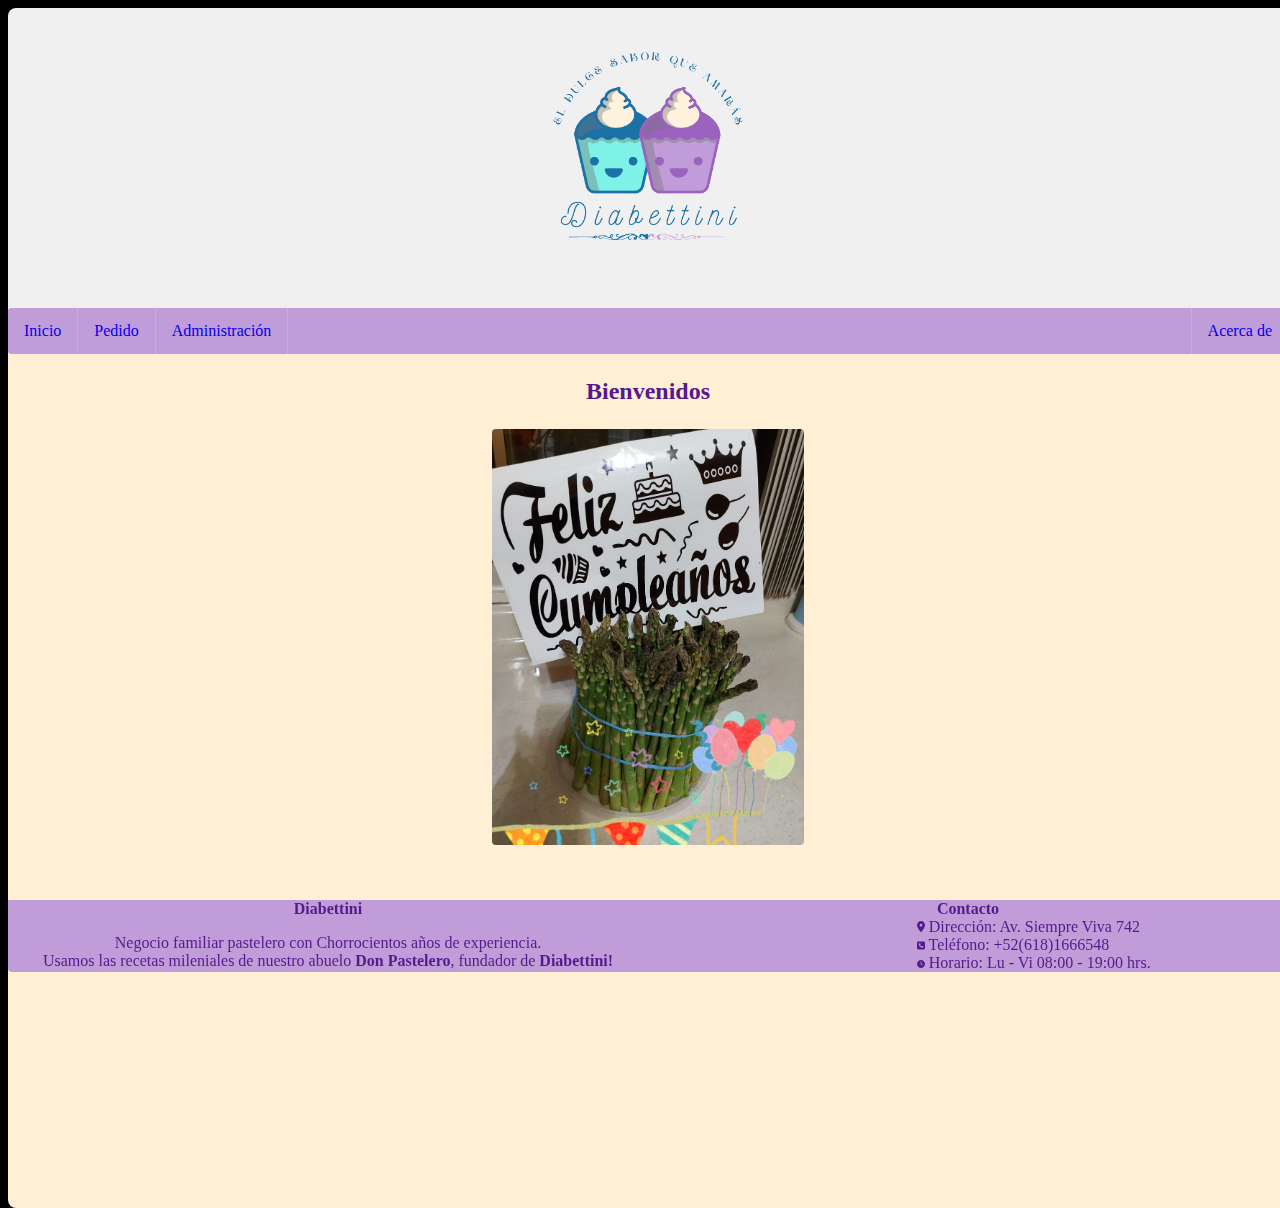
<file: views/index.html>
<!DOCTYPE html>
<html lang="en">
    <head>
        <meta charset="UTF-8">
        <meta http-equiv="X-UA-Compatible" content="IE=edge">
        <meta name="viewport" content="width=device-width, initial-scale=1.0">
       
        <title>Pastelería</title>
    </head>
    <body>
        <header class="centered">
            <!--<img src="/assets/Logo_Lumi_500px_bg_nobg.png" alt="Diabettini logo" class="middle" width="250px" height="250px">-->
            <img src="/assets/Logo_Diabettini_Cupcakes_500px_nobg.png" alt="Diabettini logo" class="middle" width="300px" height="300px">
        </header>
        <section class="colored-bg">
            <nav class="menu">
                <ul class="menu">
                    <li class="menu"><a href="index.html" class="menu">Inicio</a></li>
                    <li class="menu"><a href="order.html" class="menu">Pedido</a></li>
                    <li class="menu"><a href="admin.html" class="menu">Administración</a></li>
                    <li class="right-menu"><a href="index.html" class="menu">Acerca de</a></li>
                </ul>
            </nav>

            <p class="x-centered">Bienvenidos</p>
            
            <section class="centered">
                <img src="/assets/pastel_verde.jpeg" alt="Pastel de espárragos" class="middle rounded" width="25%">
            </section>
            <!--
            <form>
                <label for="fname">First name:</label><br>
                <input type="text" id="fname" name="fname"><br>
            </form>
            -->
            <footer class="fixed">
                <link rel="stylesheet" type="text/css" href="/styles/style.css">
                
                <section class="left-section">
                    <h4 class="inline-header">Diabettini</h4>
                    <p class="p-just">
                        Negocio familiar pastelero con Chorrocientos años de experiencia.<br>
                        Usamos las recetas mileniales de nuestro abuelo <b>Don Pastelero</b>, fundador de <b>Diabettini!</b>
                    </p>
                </section>
                
                <section class="mid-section">
                    <h4 class="inline-header">Contacto</h4>
                    <ul class="no-bullets">
                        <li class="footer-li"><img src="/assets/location-dot-solid.svg" width="8px" class="svg-footer-icon"> Dirección: Av. Siempre Viva 742</li>
                        <li class="footer-li"><img src="/assets/square-phone-solid.svg" width="8px" class="svg-footer-icon"> Teléfono: +52(618)1666548</li>
                        <li class="footer-li"><img src="/assets/clock-solid.svg" width="8px" class="svg-footer-icon"> Horario: Lu - Vi 08:00 - 19:00 hrs.</li>
                    </ul>
                </section>
            </footer>
        </section>
    </body>
</html>
</file>
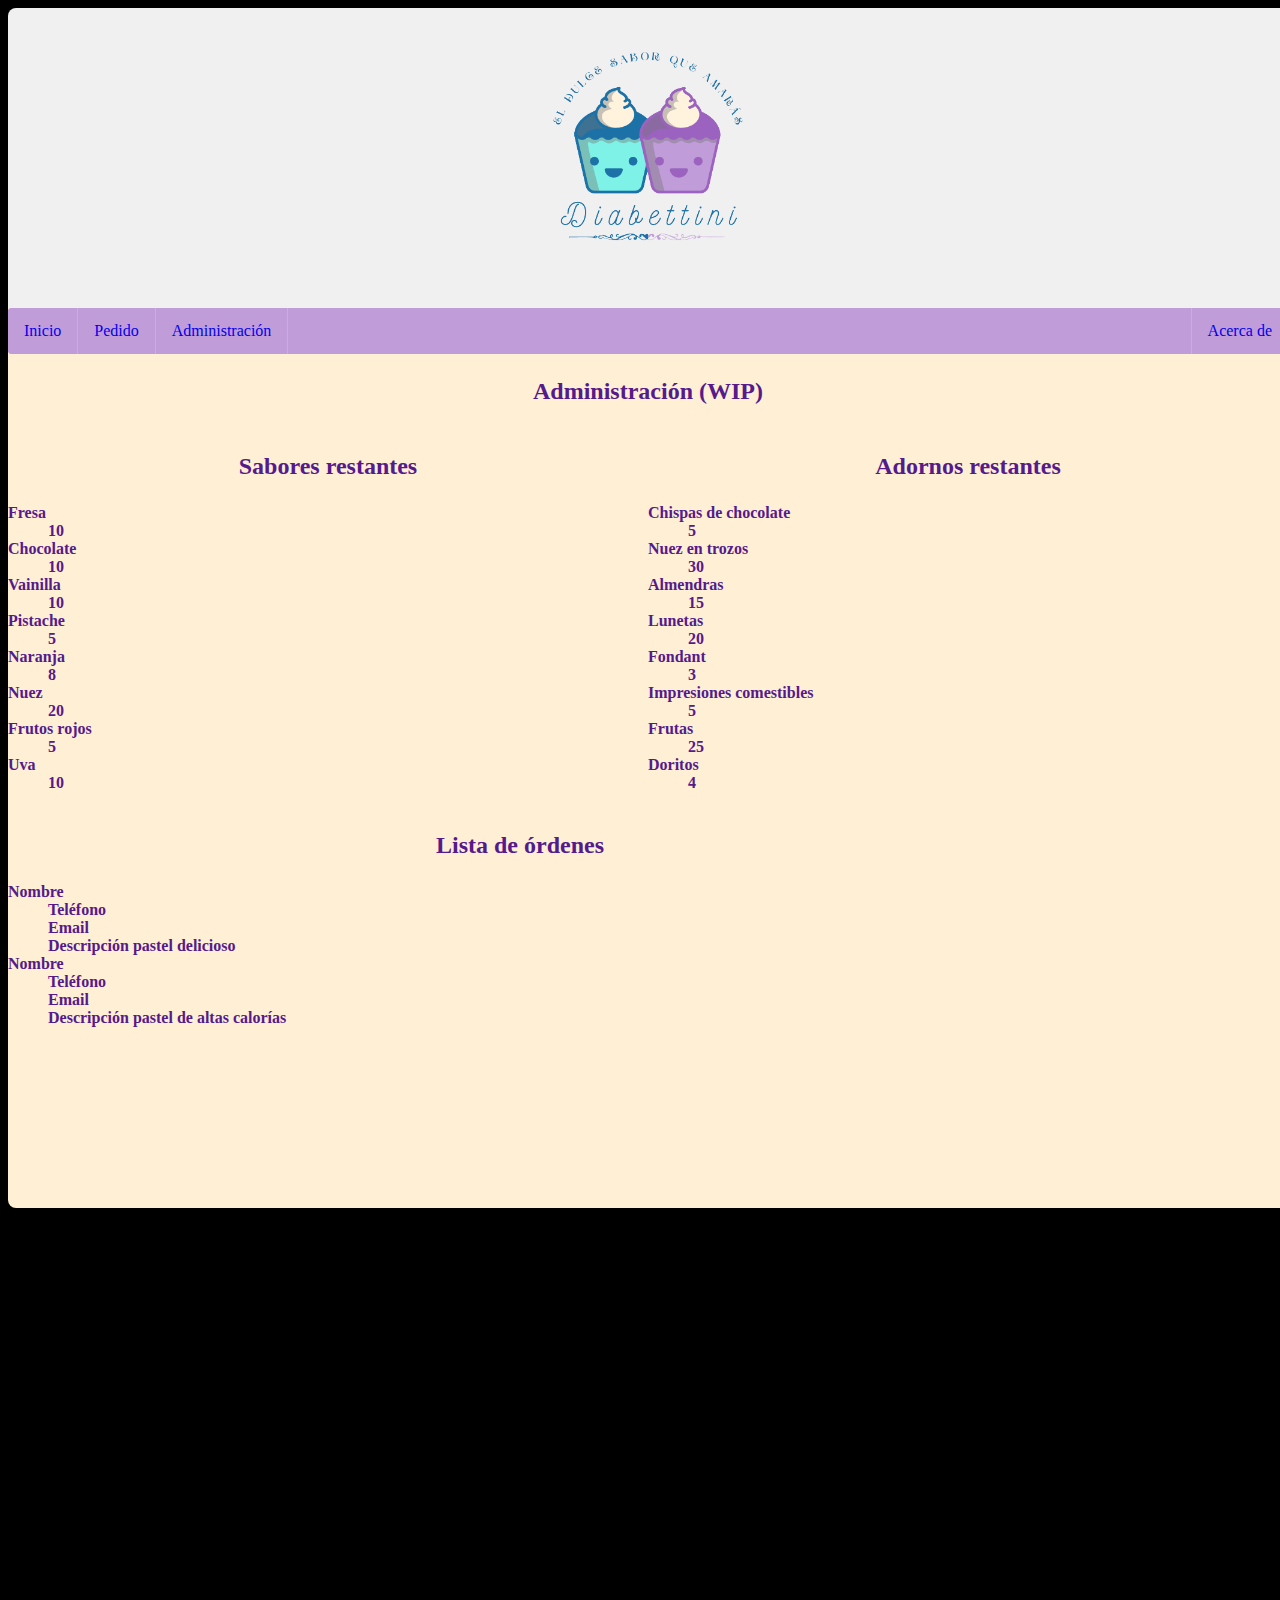
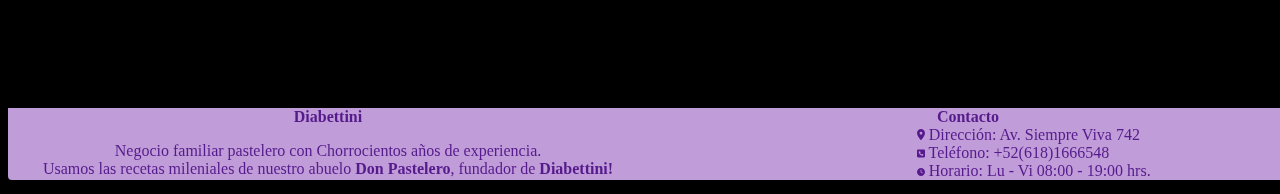
<file: views/admin.html>
<!DOCTYPE html>
<html lang="en">
    <head>
        <meta charset="UTF-8">
        <meta http-equiv="X-UA-Compatible" content="IE=edge">
        <meta name="viewport" content="width=device-width, initial-scale=1.0">
       
        <title>Pastelería</title>
    </head>
    <body>
        <!------------------------------------------------------------------------------------------------------------>
        <!----------------------------------------------- HEADER SECTION --------------------------------------------->
        <!------------------------------------------------------------------------------------------------------------>
        <header class="centered">
            <!--<img src="/assets/Logo_Lumi_500px_bg_nobg.png" alt="Diabettini logo" class="middle" width="250px" height="250px">-->
            <img src="/assets/Logo_Diabettini_Cupcakes_500px_nobg.png" alt="Diabettini logo" class="middle" width="300px" height="300px">
        </header>
        <section class="colored-bg">

            <!------------------------------------------------------------------------------------------------------------>
            <!----------------------------------------------- NAVBAR SECTION --------------------------------------------->
            <!------------------------------------------------------------------------------------------------------------>
            <nav class="menu">
                <ul class="menu">
                    <li class="menu"><a href="index.html" class="menu">Inicio</a></li>
                    <li class="menu"><a href="order.html" class="menu">Pedido</a></li>
                    <li class="menu"><a href="admin.html" class="menu">Administración</a></li>
                    <li class="right-menu"><a href="index.html" class="menu">Acerca de</a></li>
                </ul>
            </nav>

            <!------------------------------------------------------------------------------------------------------------>
            <!------------------------------------------------ BODY SECTION ---------------------------------------------->
            <!------------------------------------------------------------------------------------------------------------>

            <p class="x-centered">Administración (WIP)</p>

            <section class="menu-items-left">
                <p class="x-centered">Sabores restantes</p>
                <dl class="dl-menu-items">
                    <dt>Fresa</dt>
                    <dd>10</dd>
                    <dt>Chocolate</dt>
                    <dd>10</dd>
                    <dt>Vainilla</dt>
                    <dd>10</dd>
                    <dt>Pistache</dt>
                    <dd>5</dd>
                    <dt>Naranja</dt>
                    <dd>8</dd>
                    <dt>Nuez</dt>
                    <dd>20</dd>
                    <dt>Frutos rojos</dt>
                    <dd>5</dd>
                    <dt>Uva</dt>
                    <dd>10</dd>
                </dl>
            </section>

            <section class="menu-items-right">
                <p class="x-centered">Adornos restantes</p>
                <dl class="dl-menu-items">
                    <dt>Chispas de chocolate</dt>
                    <dd>5</dd>
                    <dt>Nuez en trozos</dt>
                    <dd>30</dd>
                    <dt>Almendras</dt>
                    <dd>15</dd>
                    <dt>Lunetas</dt>
                    <dd>20</dd>
                    <dt>Fondant</dt>
                    <dd>3</dd>
                    <dt>Impresiones comestibles</dt>
                    <dd>5</dd>
                    <dt>Frutas</dt>
                    <dd>25</dd>
                    <dt>Doritos</dt>
                    <dd>4</dd>
                </dl>
            </section>

            <section class="order-list-section">
                <p class="x-centered">Lista de órdenes</p>
                <dl class="dl-menu-items">
                    <dt>Nombre</dt>
                    <dd>Teléfono</dd>
                    <dd>Email</dd>
                    <dd>Descripción pastel delicioso</dd>
                    <dt>Nombre</dt>
                    <dd>Teléfono</dd>
                    <dd>Email</dd>
                    <dd>Descripción pastel de altas calorías</dd>
            </section>


            <!------------------------------------------------------------------------------------------------------------>
            <!----------------------------------------------- FOOTER SECTION --------------------------------------------->
            <!------------------------------------------------------------------------------------------------------------>
            <footer class="fixed">
                <link rel="stylesheet" type="text/css" href="/styles/style.css">
                
                <section class="left-section">
                    <h4 class="inline-header">Diabettini</h4>
                    <p class="p-just">
                        Negocio familiar pastelero con Chorrocientos años de experiencia.<br>
                        Usamos las recetas mileniales de nuestro abuelo <b>Don Pastelero</b>, fundador de <b>Diabettini!</b>
                    </p>
                </section>
                
                <section class="mid-section">
                    <h4 class="inline-header">Contacto</h4>
                    <ul class="no-bullets">
                        <li class="footer-li"><img src="/assets/location-dot-solid.svg" width="8px" class="svg-footer-icon"> Dirección: Av. Siempre Viva 742</li>
                        <li class="footer-li"><img src="/assets/square-phone-solid.svg" width="8px" class="svg-footer-icon"> Teléfono: +52(618)1666548</li>
                        <li class="footer-li"><img src="/assets/clock-solid.svg" width="8px" class="svg-footer-icon"> Horario: Lu - Vi 08:00 - 19:00 hrs.</li>
                    </ul>
                </section>
            </footer>
        </section>
    </body>
</html>
</file>
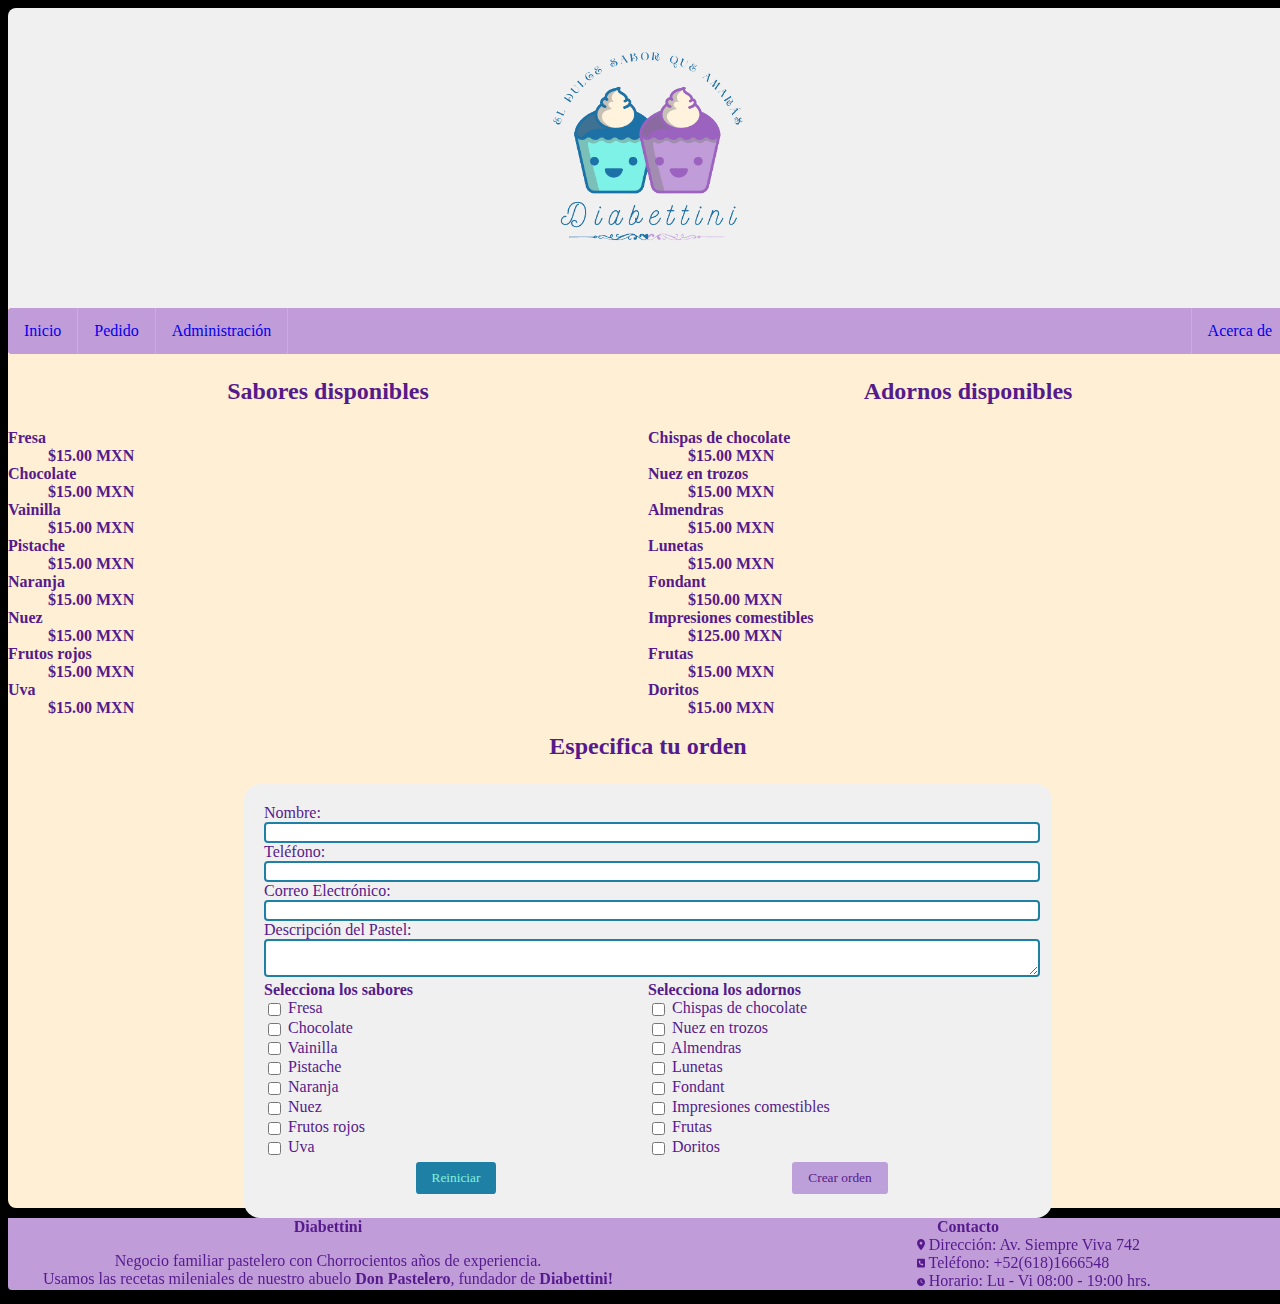
<file: views/order.html>
<!DOCTYPE html>
<html lang="en">
    <head>
        <meta charset="UTF-8">
        <meta http-equiv="X-UA-Compatible" content="IE=edge">
        <meta name="viewport" content="width=device-width, initial-scale=1.0">
       
        <title>Pastelería</title>
    </head>
    <body>
        <!------------------------------------------------------------------------------------------------------------>
        <!----------------------------------------------- HEADER SECTION --------------------------------------------->
        <!------------------------------------------------------------------------------------------------------------>
        <header class="centered">
            <!--<img src="/assets/Logo_Lumi_500px_bg_nobg.png" alt="Diabettini logo" class="middle" width="250px" height="250px">-->
            <img src="/assets/Logo_Diabettini_Cupcakes_500px_nobg.png" alt="Diabettini logo" class="middle" width="300px" height="300px">
        </header>
        <section class="colored-bg">
            <!------------------------------------------------------------------------------------------------------------>
            <!----------------------------------------------- NAVBAR SECTION --------------------------------------------->
            <!------------------------------------------------------------------------------------------------------------>
            <nav class="menu">
                <ul class="menu">
                    <li class="menu"><a href="index.html" class="menu">Inicio</a></li>
                    <li class="menu"><a href="order.html" class="menu">Pedido</a></li>
                    <li class="menu"><a href="admin.html" class="menu">Administración</a></li>
                    <li class="right-menu"><a href="index.html" class="menu">Acerca de</a></li>
                </ul>
            </nav>

            <!------------------------------------------------------------------------------------------------------------>
            <!------------------------------------------------ BODY SECTION ---------------------------------------------->
            <!------------------------------------------------------------------------------------------------------------>

            <section class="menu-items-left">
                <p class="x-centered">Sabores disponibles</p>
                <dl class="dl-menu-items">
                    <dt>Fresa</dt>
                    <dd>$15.00 MXN</dd>
                    <dt>Chocolate</dt>
                    <dd>$15.00 MXN</dd>
                    <dt>Vainilla</dt>
                    <dd>$15.00 MXN</dd>
                    <dt>Pistache</dt>
                    <dd>$15.00 MXN</dd>
                    <dt>Naranja</dt>
                    <dd>$15.00 MXN</dd>
                    <dt>Nuez</dt>
                    <dd>$15.00 MXN</dd>
                    <dt>Frutos rojos</dt>
                    <dd>$15.00 MXN</dd>
                    <dt>Uva</dt>
                    <dd>$15.00 MXN</dd>
                </dl>
            </section>

            <section class="menu-items-right">
                <p class="x-centered">Adornos disponibles</p>
                <dl class="dl-menu-items">
                    <dt>Chispas de chocolate</dt>
                    <dd>$15.00 MXN</dd>
                    <dt>Nuez en trozos</dt>
                    <dd>$15.00 MXN</dd>
                    <dt>Almendras</dt>
                    <dd>$15.00 MXN</dd>
                    <dt>Lunetas</dt>
                    <dd>$15.00 MXN</dd>
                    <dt>Fondant</dt>
                    <dd>$150.00 MXN</dd>
                    <dt>Impresiones comestibles</dt>
                    <dd>$125.00 MXN</dd>
                    <dt>Frutas</dt>
                    <dd>$15.00 MXN</dd>
                    <dt>Doritos</dt>
                    <dd>$15.00 MXN</dd>
                </dl>
            </section>

            <p class="x-centered">Especifica tu orden</p>
            <section class="section-form">
                <form action="" method="post" class="form-medium-size">
                    <label for="POST-nombreCliente" class="label-styled label-cell">Nombre:</label>
                    <input id="POST-nombreCliente" type="text" name="POST-nombreCliente">
                    <label for="POST-telefonoCliente" class="label-styled label-cell">Teléfono:</label>
                    <input id="POST-telefonoCliente" type="tel" name="POST-telefonoCliente">
                    <label for="POST-emailCliente" class="label-styled label-cell">Correo Electrónico:</label>
                    <input id="POST-emailCliente" type="email" name="POST-emailCliente">
                    <label for="POST-descPastelCliente" class="label-styled label-cell">Descripción del Pastel:</label>
                    <!--<input id="POST-descPastelCliente" type="" name="POST-descPastelCliente">-->
                    <textarea id="POST-descPastelCliente" type="" name="POST-descPastelCliente"></textarea>
                    <br>
                    <section class="section-sabor-pastel">
                        <h4 class="inline-header">Selecciona los sabores</h4><br>
                        <label for="POST-saborPastel1" class="label-styled label-checkbox">
                            <input type="checkbox" name="POST-saborPastel1" id="POST-saborPastel1">
                            Fresa
                        </label><br>
                        <label for="POST-saborPastel2" class="label-styled label-checkbox">
                            <input type="checkbox" name="POST-saborPastel2" id="POST-saborPastel2">
                            Chocolate
                        </label><br>
                        <label for="POST-saborPastel3" class="label-styled label-checkbox">
                            <input type="checkbox" name="POST-saborPastel3" id="POST-saborPastel3">
                            Vainilla
                        </label><br>
                        <label for="POST-saborPastel4" class="label-styled label-checkbox">
                            <input type="checkbox" name="POST-saborPastel4" id="POST-saborPastel4">
                            Pistache
                        </label><br>
                        <label for="POST-saborPastel5" class="label-styled label-checkbox">
                            <input type="checkbox" name="POST-saborPastel5" id="POST-saborPastel5">
                            Naranja
                        </label><br>
                        <label for="POST-saborPastel6" class="label-styled label-checkbox">
                            <input type="checkbox" name="POST-saborPastel6" id="POST-saborPastel6">
                            Nuez
                        </label><br>
                        <label for="POST-saborPastel7" class="label-styled label-checkbox">
                            <input type="checkbox" name="POST-saborPastel7" id="POST-saborPastel7">
                            Frutos rojos
                        </label><br>
                        <label for="POST-saborPastel8" class="label-styled label-checkbox">
                            <input type="checkbox" name="POST-saborPastel8" id="POST-saborPastel8">
                            Uva
                        </label>
                    </section>

                    <section class="section-adorno-pastel">
                        <h4 class="inline-header">Selecciona los adornos</h4><br>
                        <label for="POST-adornoPastel1" class="label-styled label-checkbox">
                            <input type="checkbox" name="POST-adornoPastel1" id="POST-adornoPastel1">
                            Chispas de chocolate
                        </label><br>
                        <label for="POST-adornoPastel2" class="label-styled label-checkbox">
                            <input type="checkbox" name="POST-adornoPastel2" id="POST-adornoPastel2">
                            Nuez en trozos
                        </label><br>
                        <label for="POST-adornoPastel3" class="label-styled label-checkbox">
                            <input type="checkbox" name="POST-adornoPastel3" id="POST-adornoPastel3">
                            Almendras                            
                        </label><br>
                        <label for="POST-adornoPastel4" class="label-styled label-checkbox">
                            <input type="checkbox" name="POST-adornoPastel4" id="POST-adornoPastel4">
                            Lunetas                           
                        </label><br>
                        <label for="POST-adornoPastel5" class="label-styled label-checkbox">
                            <input type="checkbox" name="POST-adornoPastel5" id="POST-adornoPastel5">
                            Fondant
                        </label><br>
                        <label for="POST-adornoPastel6" class="label-styled label-checkbox">
                            <input type="checkbox" name="POST-adornoPastel6" id="POST-adornoPastel6">
                            Impresiones comestibles
                        </label><br>
                        <label for="POST-adornoPastel7" class="label-styled label-checkbox">
                            <input type="checkbox" name="POST-adornoPastel7" id="POST-adornoPastel7">
                            Frutas
                        </label><br>
                        <label for="POST-adornoPastel8" class="label-styled label-checkbox">
                            <input type="checkbox" name="POST-adornoPastel8" id="POST-adornoPastel8">
                            Doritos
                        </label>
                    </section>
                    
                    
                    <section class="section-reset-button">
                        <input type="reset" value="Reiniciar">
                    </section>
                    <section class="section-submit-button">
                        <input type="submit" value="Crear orden">
                    </section>
                </form>
            </section>
           
            <!------------------------------------------------------------------------------------------------------------>
            <!----------------------------------------------- FOOTER SECTION --------------------------------------------->
            <!------------------------------------------------------------------------------------------------------------>
            <footer class="fixed">
                <link rel="stylesheet" type="text/css" href="/styles/style.css">
                
                <section class="left-section">
                    <h4 class="inline-header">Diabettini</h4>
                    <p class="p-just">
                        Negocio familiar pastelero con Chorrocientos años de experiencia.<br>
                        Usamos las recetas mileniales de nuestro abuelo <b>Don Pastelero</b>, fundador de <b>Diabettini!</b>
                    </p>
                </section>
                
                <section class="mid-section">
                    <h4 class="inline-header">Contacto</h4>
                    <ul class="no-bullets">
                        <li class="footer-li"><img src="/assets/location-dot-solid.svg" width="8px" class="svg-footer-icon"> Dirección: Av. Siempre Viva 742</li>
                        <li class="footer-li"><img src="/assets/square-phone-solid.svg" width="8px" class="svg-footer-icon"> Teléfono: +52(618)1666548</li>
                        <li class="footer-li"><img src="/assets/clock-solid.svg" width="8px" class="svg-footer-icon"> Horario: Lu - Vi 08:00 - 19:00 hrs.</li>
                    </ul>
                </section>
                <!--
                <section class="right-section">
                    <p></p>
                </section>
                -->
            </footer>
        </section>
    </body>
</html>
</file>
<file: styles/style.css>
html, body{
    height: 100%;
    width: 100%;
    background-color: black;
}

header{
    background-color: #f1f0f1;
}

header.centered{
    margin: auto;
    display: flex;
    align-items: center;
    /*border-radius: 0.5rem;*/
    border-top-left-radius: 0.5rem;
    border-top-right-radius: 0.5rem;
}

section.centered{
    margin: 1em;
    display: flex;
    align-items: center;
    border-radius: 0.5rem;

}

section.colored-bg{
    background-color: papayawhip;
    width: 100%;
    height: 100%;
    border-bottom-left-radius: 0.5em;
    border-bottom-right-radius: 0.5em;
}

section.left-section{
    float: left;
    width: 50%;
    height: 100%;
    bottom: 0px;
    overflow: hidden;
}

section.right-section{
    float: right;
    width: 30%;
    height: 100%;
    bottom: 0px;    
    overflow: hidden;
}

section.mid-section{
    float: none;
    width: 50%;
    height: 100%;
    bottom: 0px;
    overflow: hidden;
}

section.section-form{    
    text-align: center;
    overflow: hidden;
}

section.section-sabor-pastel{
    float: left;
    width: 50%;
    text-align: left;
}

section.section-adorno-pastel{
    float: right;
    width: 50%;
    text-align: left;
}

section.section-reset-button{
    float: left;
    width: 50%;
    justify-content: center;
    text-align: center;
    align-items: center;
}

section.section-submit-button{
    float: right;
    width: 50%;
    justify-content: center;
}

section.menu-items-left{
    float: left;
    width: 50%;
}

section.menu-items-right{
    float: right;
    width: 50%;
}

section.order-list-section{
    float: none;
    width: 80%;
    height: 100%;
    bottom: 0px;
    right: 20%;
    overflow: hidden;
}

img.middle{
    display: inline-block;
    margin: 0 auto;
}

img.rounded{
    border-radius: 0.25em;
}

img.svg-footer-icon{
    filter: invert(13%) sepia(69%) saturate(3483%) hue-rotate(264deg) brightness(93%) contrast(101%);
}

h1.centered{
    text-align: center;
    font-family: 'Calibri';
}

h4.inline-header{
    display: inline;    
    font-family: 'Calibri';
    font-style: bold;    
    color: #551A8B;
}

h5.inline-header{
    display: inline;    
    font-family: 'Calibri';
    font-style: bold;    
    color: #551A8B;
}

ul{
    font-family: 'Calibri';
}

ul.menu{
    list-style-type: none;
    margin: 0;
    padding: 0;
    overflow: hidden;
    background-color: #C09CD9;
    border-radius: 0.25em;
}

ul.no-bullets{
    list-style-type: none;
    padding: 0;
    margin: 0;
    color: #551A8B;
    text-align: justify;
}

li.menu{
    display: inline;
    float: left;
    border-right: 1px solid #bbb;
}

li.right-menu{
    display: inline;
    float: right;
    border-left: 1px solid #bbb;
}

li.footer-li{
    margin-left: 42%;
}

a.menu{
    display: block;
    padding: 14px 16px;
    background-color: #C09CD9;
    text-align: center;
    text-decoration: none;
}

a.menu:hover{
    background-color: #7EF2E7;
}

.active{
    background-color: #7EF2E7;
}

footer.fixed{
    position: sticky;
    padding: 0;
    top: 100%;
    width: 100%;
    justify-content: center;
    text-align: center;
    background-color: #C09CD9;
    border-bottom-left-radius: 0.25em;
    border-bottom-right-radius: 0.25em;
}

p.p-just{
    text-align: center;
    font-family: 'Calibri';  
    color: #551A8B;
}

form{    
    display: inline-block;
    border-radius: 1em;
    background-color: #f1f0f1;
    padding: 20px;
    border-color: #551A8B;
    border-width: 1em;
}

form.form-medium-size{
    width: 60%;
}

label.label-styled{
    font-family: 'Calibri';  
    color: #551A8B;
}

label.label-cell{
    display: table-cell;
    text-align: right;
}

label.label-checkbox{
    display: inline-block;
}

input[type=text],input[type=email],input[type=tel],textarea{
    display: table-cell;
    width: 100%;
    border: 2px solid #1F80A6;
    border-radius: 4px;
}

input[type=text]:focus,input[type=email]:focus,input[type=tel]:focus,textarea:focus{
  background-color: #BDA0D9;
}

input[type='checkbox']{
    vertical-align: middle;
}

input[type='checkbox']{
    vertical-align: middle;
}

input[type='submit']{
    font-family: 'Calibri';  
    color: #551A8B;
    border: 0;
    background-color: #BDA0D9;
    padding: 8px 16px;
    text-decoration: none;
    margin: 4px 2px;
    cursor: pointer;
    border-radius: 0.25em;
}

input[type='reset']{
    font-family: 'Calibri';  
    color: #80F2DD;
    border: 0;
    background-color: #1F80A6;
    padding: 8px 16px;
    text-decoration: none;
    margin: 4px 2px;
    cursor: pointer;
    border-radius: 0.25em;
}

p.x-centered{    
    text-align: center;
    font-family: 'Calibri'; 
    font-size: x-large;  
    font-weight: bold; 
    color: #551A8B;
}

dl.dl-menu-items{
    text-align: left;
    font-family: 'Calibri'; 
    font-size: medium;  
    font-weight: bold; 
    color: #551A8B;
    align-items: center;
}
</file>
